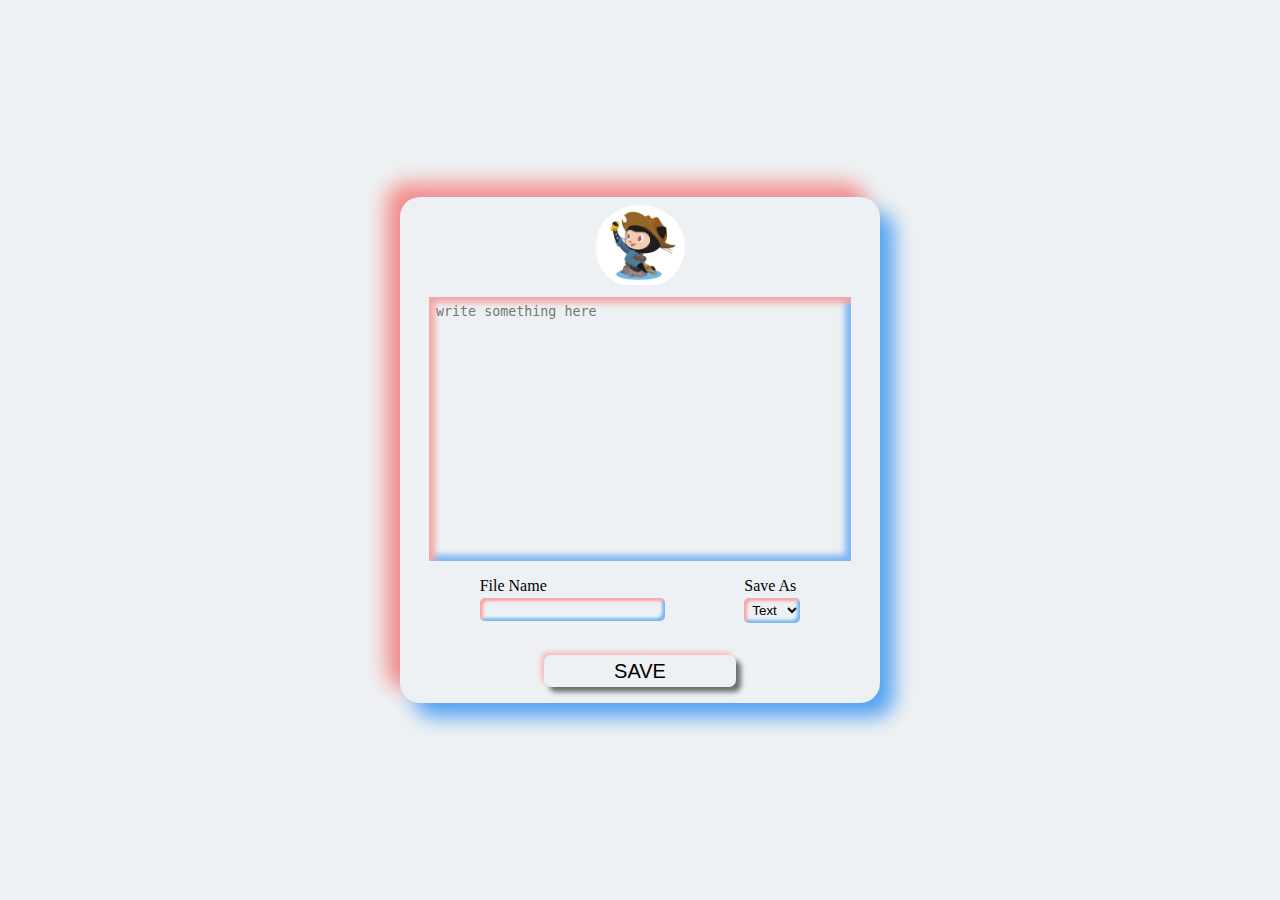
<file: file manager/index.html>
<!DOCTYPE html>
<html lang="en">

<head>
    <meta charset="UTF-8">
    <meta http-equiv="X-UA-Compatible" content="IE=edge">
    <meta name="viewport" content="width=device-width, initial-scale=1.0">
    <title>cipherbhai</title>

    <link rel="stylesheet" href="style.css" />
</head>


<body>
    <div id="container">
        <div id="logo"octocat.jpg>
            <img src="octocat.jpg">
        </div>
        <textarea required placeholder="write something here"></textarea>
        <div id="box">
            <div id="name">
                <label for="fileName">File Name</label>
                <input type="text" id="fileName">
            </div>
            <div id="type">
                <label for="saveAs">Save As</label>
                <select id="saveAs" >
                    <option value="text/plain">Text</option>
                    <option value="text/html">Html</option>
                    <option value="text/javascript">Js</option>
                    <option value="application/msword">Doc</option>
                </select>
            </div>
        </div>
        <button id="btn">SAVE</button>
    </div>
    <script src="script.js"></script>
</body>


</html>
</file>
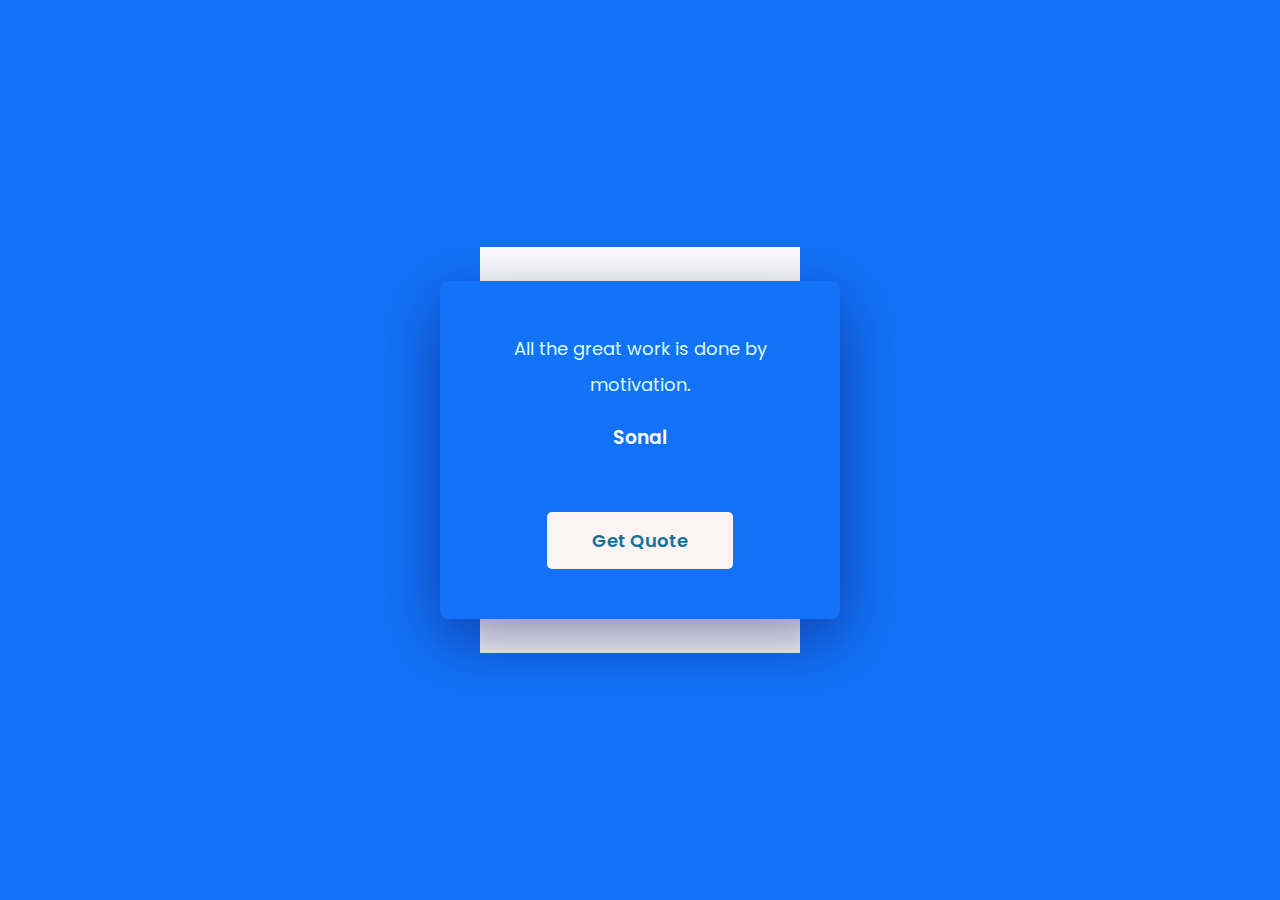
<file: Random Quote/index.html>
<!DOCTYPE html>
<html lang="en">
  <head>
    <meta name="viewport" content="width=device-width, initial-scale=1.0" />
    <title>Random Quote Generator</title>
    <!-- Google Font -->
    <link
      href="https://fonts.googleapis.com/css2?family=Poppins:wght@400;600&display=swap"
      rel="stylesheet"
    />
    <!-- Stylesheet -->
    <link rel="stylesheet" href="style.css" />
  </head>
  <body>
    <div class="wrapper">
      <div class="container">
        <p id="quote">
          All the great work is done by motivation.
          
             </p>
        <h3 id="author">Sonal</h3>
        <button id="btn">Get Quote</button>
      </div>
    </div>
    
    <!-- Script -->
    <script src="script.js"></script>

  </body>
</html>
</file>
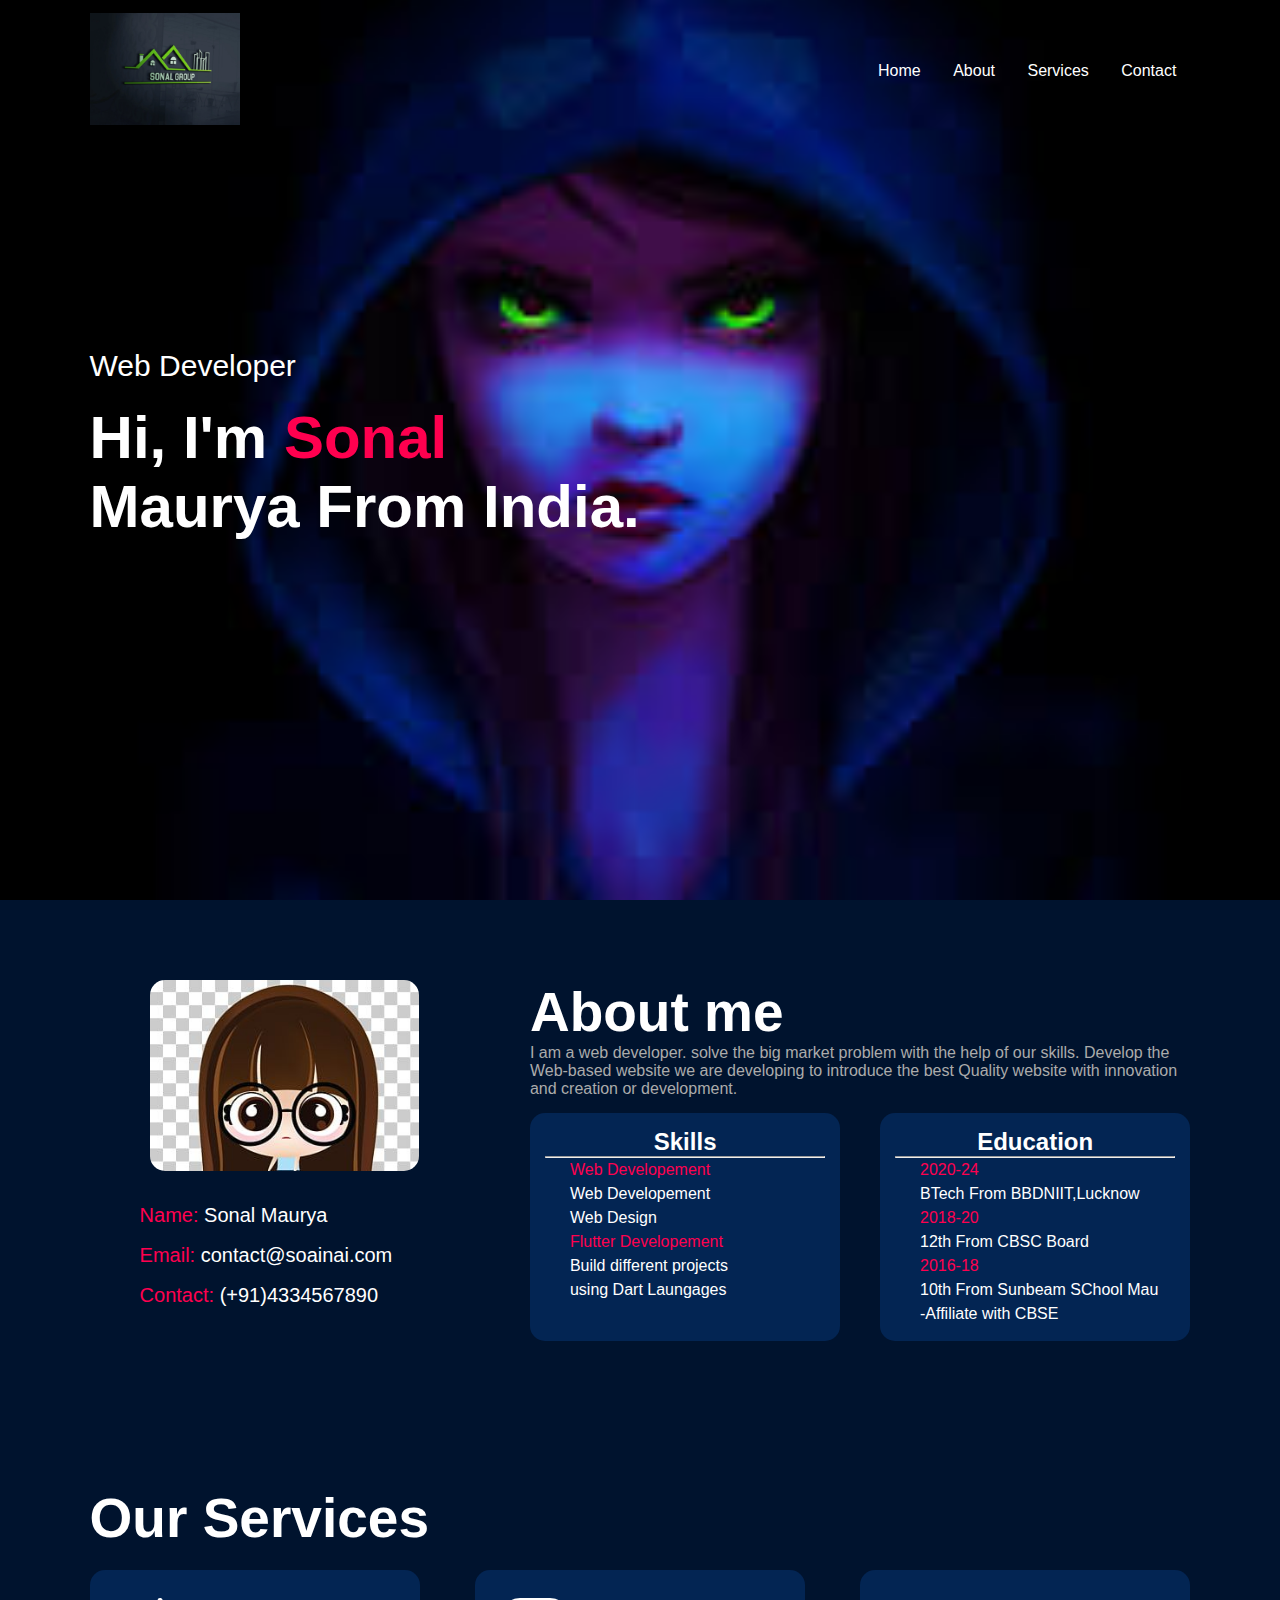
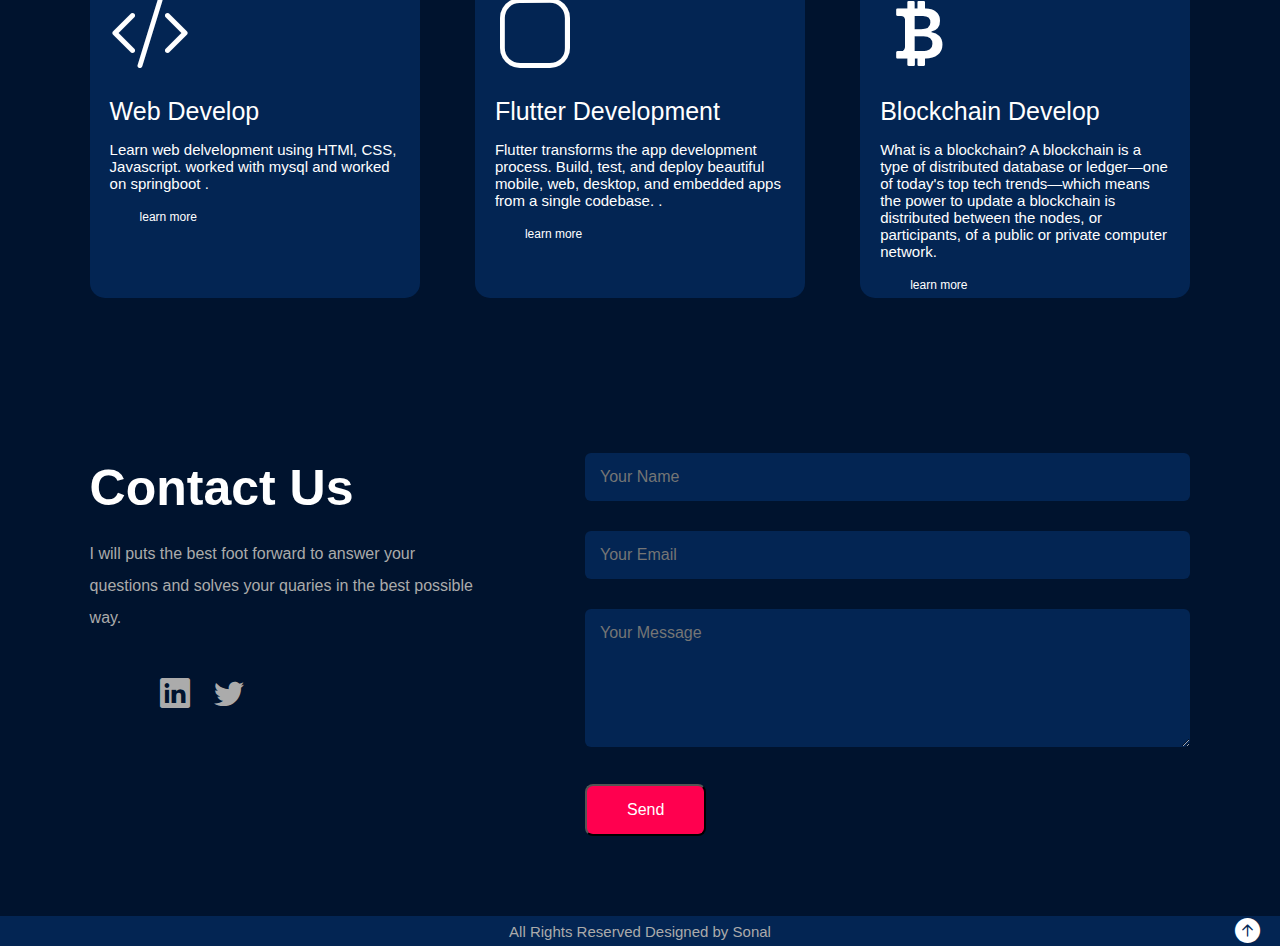
<file: Task 2/index.html>
<!DOCTYPE html>
<html lang="en">
  <head>
    <meta charset="UTF-8" />
    <meta http-equiv="X-UA-Compatible" content="IE=edge" />
    <meta name="viewport" content="width=device-width, initial-scale=1.0" />
    <link rel="stylesheet" href="style.css" />
    <!---------icon-------------->
    <link rel="stylesheet" href="https://cdn.jsdelivr.net/npm/bootstrap-icons@1.9.1/font/bootstrap-icons.css">
  </head>
  <body>
    <!-------------home-------------->
    <section id="header">
      <nav>
        <a href="#header"><img src="images/logo.webp" id="logo" width="150px" /> </a>
        <div class="navlink">
          <ul>
            <li><a href="#header">Home</a></li>
            <li><a href="#about">About</a></li>
            <li><a href="#services">Services</a></li>
            <li><a href="#contact">Contact</a></li>
          </ul>
        </div>
      </nav>
      <div class="header-text">
        <p>Web Developer</p>
        <h1>
          Hi, I'm <span>Sonal</span> <br />
          Maurya From India.
        </h1>
      </div>
    </section>
    <!----------------------------------------About-------------------------------------->
    <section id="about">
        <div class="row">
          <div class="col-1">
            <img src="images/user1.jpg" />
            <div>
              <p><span>Name:</span> Sonal Maurya</p>
              <p><span>Email:</span> contact@soainai.com</p>
              <p><span>Contact:</span> (+91)4334567890</p>
            </div>
          </div>
          <div class="col-2">
            <h1>About me</h1>
            <p>
              I am a web developer. solve the big market problem with the help of our skills. Develop the Web-based website we are developing to introduce the best Quality website with innovation and creation or development. 
            </p>
            <div class="details">
              <div id="skill">
                <h2>Skills</h2> <hr>
                <p><span>Web Developement</span><br> Web Developement <br>Web Design</p>
                <p><span>Flutter Developement</span><br> Build different projects <br> using Dart Laungages </p>
              </div>
              <div id="academy">
                <h2>Education</h2><hr>
                <p><span>2020-24</span><br> BTech From BBDNIIT,Lucknow</p>
                <p><span>2018-20</span><br> 12th From CBSC Board</p>
                <p><span>2016-18</span><br> 10th From Sunbeam SChool Mau <br> -Affiliate with CBSE</p>
              </div>
            </div>
          </div>
        </div>
    </section>
    <!------------------services----------------->
    <section id="services">
      <div class="container">
        <h1 class="title">Our Services</h1>
        <div class="services-list">
          <div class="serve-1">
            <i class="bi bi-code-slash"></i>
            <li>Web Develop</li>
            <p>Learn web delvelopment using HTMl, CSS, Javascript. worked with mysql and worked on springboot .</p>
            <span>learn more</span>
          </div>
          <div class="serve-2">
            <i class="bi bi-app"></i>
            <li>Flutter Development</li>
            <p>
              Flutter transforms the app development process. Build, test, and deploy beautiful mobile, web, desktop, and embedded apps from a single codebase.
              .</p>
            <span>learn more</span>
          </div>
          <div class="serve-3">
            <i class="bi bi-currency-bitcoin"></i>
            <li>Blockchain Develop</li>
            <p>What is a blockchain?
              A blockchain is a type of distributed database or ledger—one of today's top tech trends—which means the power to update a blockchain is distributed between the nodes, or participants, of a public or private computer network.</p>
            <span>learn more</span>
          </div>
        </div>
      </div>
    </section>

    <!-----------------------contact us--------------------------------->
    <section id="contact">
      <div class="row">
          <div class="contact-us">
            <h1>Contact Us</h1>
            <p> I will puts the best foot forward to answer your questions and solves your quaries in the best possible way.</p>

            <a href="https://www.linkedin.com/in/sonal-maurya172602" target="_blank"><i class="bi bi-linkedin"></i></a>
            <a href="https://twitter.com/Sonalstwt" target="_blank"><i class="bi bi-twitter"></i></a>
            
          </div>
          <div class="data">
            <form>
              <input name="name" type="text" placeholder="Your Name" required><br>
              <input name="email" type="email" placeholder="Your Email" required><br>
              <textarea name="message" id="message" rows="6" placeholder="Your Message"></textarea>
              <button type="submit">Send</button>
            </form>
          </div>
      </div>
    </section>
<!-------------footer------------>
    <section id="footer">
      <div class="footer">
        <p>All Rights Reserved Designed by Sonal</p>
        <a href="#header"><i class="bi bi-arrow-up-circle-fill"></i></a>
      </div>
    </section>
  </body>
</html>
</file>
<file: file manager/style.css>
* {
    margin: 0px;
    padding: 0px;
}

body {
    width: 100vw;
    height: 100vh;
    display: flex;
    align-items: center;
    justify-content: center;
    background: #eef1f3;
}


#container {
    /* border: 2px solid red; */
    width: 480px;
    border-radius: 20px;
    box-shadow: 14px 14px 20px #52a2f3, -14px -14px 20px rgb(245, 141, 141);
    display: flex;
    flex-direction: column;
}

#logo img {
    width: 90px;
    height: 80px;
}

#logo {
    margin: 0.5rem auto;
    border-radius: 50%;
    overflow: hidden;
}

#container textarea {
    resize: none;
    height: 250px;
    width: 85%;
    margin: auto;
    padding: 7px;
    background: none;
    border: none;
    outline: none;
    box-shadow: inset 6px 6px 6px rgb(245, 166, 166), inset -6px -6px 6px #7bb7f3;
}

#box {
    display: flex;
    justify-content: space-evenly;
    margin: 1rem 0rem;
}

#name label {
    display: block;
}

#name input {
    margin-top: 0.2rem;
    padding: 4px;
    box-shadow: inset 3px 3px 3px rgb(245, 166, 166), inset -3px -3px 3px #7bb7f3;
    border: none;
    outline: none;
    background: none;
    border-radius: 5px;
}

#type label {
    display: block;
}

#type select {
    margin-top: 0.2rem;
    padding: 4px;
    box-shadow: inset 3px 3px 3px rgb(245, 166, 166), inset -3px -3px 3px #7bb7f3;
    border: none;
    outline: none;
    background: none;
    border-radius: 5px;
}

#btn {
    height: 2rem;
    width: 40%;
    border-radius: 7px;
    margin: 1rem auto;
    background: none;
    border: none;
    cursor: pointer;
    box-shadow: 5px 5px 5px #686e73, -3px -3px 5px rgb(246, 187, 187);
    font-size: 20px;
    transition: 0.2s all;
    pointer-events: none;

}

#btn:hover {
    transform: scale(0.97);
}

#container textarea:valid~#btn {
    pointer-events: auto;
}
</file>
<file: Random Quote/style.css>
* {
    padding: 0;
    margin: 0;
    box-sizing: border-box;
    font-family: "Poppins", sans-serif;
  }
  body {
    background-color: #1272f8;
  }
  .wrapper {
    width: 400px;
    position: absolute;
    transform: translate(-50%, -50%);
    top: 50%;
    left: 50%;
  }
  .container {
    width: 100%;
    background-color: #1272f8;
    padding: 50px 40px;
    box-shadow: 0 20px 65px rgba(16, 11, 87, 0.5);
    position: relative;
    border-radius: 8px;
    text-align: center;
  }
  .container:after {
    content: "";
    position: absolute;
    width: 80%;
    height: 120%;
    background-color: #ffffff;
    z-index: -1;
    top: -10%;
    left: 10%;
  }
  .container p {
    color: #d8fcfd;
    line-height: 2;
    font-size: 18px;
  }
  .container h3 {
    color: #ffffff;
    margin: 20px 0 60px 0;
    font-weight: 600;
    text-transform: capitalize;
  }
  .container button {
    background-color: #fcf3f3;
    border: none;
    padding: 15px 45px;
    border-radius: 5px;
    font-size: 18px;
    font-weight: 600;
    color: #14729a;
    cursor: pointer;
  }
</file>
<file: Task 2/style.css>
*{
    margin: 0px;
    padding: 0px;
    font-family: 'poppins', Arial, Helvetica, sans-serif;
    box-sizing: border-box;
}
body{
    background-color: #00132E;
    color: #fff;
}
/*--------------Home---------------*/
#header{
    width: 100%;
    height: 100vh;
    background-image: url(images/banner.jpg);
    background-size: cover;
    background-position: center;
    background-attachment: fixed;
    padding: 1% 7%;
}
nav{
    display: flex;
    justify-content: space-between;
    align-items: center;
}
.navlink{
    flex: 1;
    text-align: right;
}
.navlink ul li{
    list-style: none;
    display: inline-block;
    padding: 8px 14px;
    position: relative;
}
.navlink ul li a{
    color: #fff;
    text-decoration: none;
    font-size: 16px;
    position: relative;
}
.navlink ul li a::after{
    content: '';
    width: 0%;
    height: 3px;
    background: #ff004f;
    position: absolute;
    left: 0;
    bottom: -6px;
    transition: 0.5s;
}
.navlink ul li a:hover::after{
 width: 100%;
}
.header-text{
    margin-top: 20%;
    font-size: 30px;
}
.header-text h1{
    font-size: 60px;
    margin-top: 20px;
}
.header-text h1 span{
    color: #ff004f;
}
/* ----------------About--------------*/
#about{
    padding: 80px 7%;
    color: #ababab;
}
.row{
    display: flex;
    justify-content: space-between;
    flex-wrap: wrap;
}
.col-1{
    flex-basis: 35%;
}
.col-1 img{
    position: relative;
    left: 60px;
    width: 70%;
    border-radius: 15px;
}
.col-1 div{
    color: #fff;
    position: relative;
    left: 50px;
    top: 20px;
    font-size: 20px;
    line-height: 2;
}
.col-1 div span{
    color: #ff004f;
}
.col-2{
    flex-basis: 60%;
}
.col-2 h1{
    color: #fff;
    font-size: 55px;
    font-weight: 600;
}
.details{
    display: flex;
    justify-content: space-between;
    flex-wrap: wrap;
    position: relative;
    top: 15px;
}
#skill{
    background-color: #042a5ec7;
    flex-basis: 47%;
    border-radius: 15px;
    padding: 15px;
}
#skill h2{
    color: #fff;
    border-radius: 20px;
    text-align: center;
    font-weight: 600;
}
#skill p{
    color: #fff;
    position: relative;
    left: 25px;
    line-height: 1.5;
}
#skill p span{
    color: #ff004f;
}
#academy{
    flex-basis: 47%;
    background-color: #042a5ec7;
    border-radius: 15px;
    padding: 15px;
}
#academy h2{
    color: #fff;
    border-radius: 20px;
    text-align: center;
    font-weight: 600;
}
#academy p{
    color: #fff;
    position: relative;
    left: 25px;
    line-height: 1.5;
}
#academy p span{
    color: #ff004f;
}
/* -----------------services------------------- */
#services{
    padding: 80px 7%;
    color: #ababab;
}
.title{
    color: #fff;
    font-size: 55px;
}
.services-list{
    display: flex;
    justify-content: space-between;
    flex-wrap: wrap;
    position: relative;
    top: 20px;
}
.services-list div{
    flex-basis: 30%;
    padding: 20px;
    color: #fff;
    background-color: #042a5ec7;
    border-radius: 15px;
}
.services-list div i{
    color: #fff;
    font-size: 80px;

}
.services-list div li{
    text-decoration: none;
    font-size: 25px;
    list-style: none;
    padding: 15px 0;
}
.services-list div p{
    font-size: 15px;
}
.services-list div span{
    font-size: 12px;
    align-items: center;
    position: relative;
    left: 30px;
    top: 15px;
}
.services-list div:hover{
    background-color: #ff004f;
    transition: 0.5s;
    transition-timing-function: ease-in;
    cursor: pointer;
}
/*------------------contact us---------------------*/
#contact{
    padding: 80px 7%;
    color: #ababab;
}
.contact-us{
    flex-basis: 35%;
    width: 100%;
    line-height: 2;
}
.contact-us h1{
    font-size: 50px;
    color: #fff;
}
.contact-us a{
    font-size: 30px;
    color: #ababab;
    padding-left: 20px;
    position: relative;
    left: 50px;
    top: 30px;
}
.contact-us a:hover{
    color: #ff004f;
    transition: 0.5s;
}
.data{
    flex-basis: 55%;
}
form textarea, form input{
    width: 100%;
    border: 0;
    outline: none;
    font-size: 16px;
    border-radius: 6px;
    color: #fff;
    background: #042a5ec7;
    padding: 15px;
    margin: 15px 0;
}
form button{
    color: #fff;
    background: #ff004f;
    font-size: 16px;
    padding: 15px 40px;
    margin-top: 18px;
    border-radius: 8px;
    cursor: pointer;
}
/*-----------Footer-----------*/
.footer{
    display: flex;
    background-color: #042a5ec7;
    width: 100%;
    height: 30px;
    justify-content: center;
    align-items: center;
}
.footer p{
    font-family: 'Trebuchet MS', 'Lucida Sans Unicode', 'Lucida Grande', 'Lucida Sans', Arial, sans-serif;
    font-size: 15px;
    color: #ababab;
    
}
.footer a{
    position: absolute;
    right: 20px;
    font-size: 25px;
    color: #fff;
}
.footer a:hover{
    color: #ff004f;
    transition: 0.5s;
}
</file>
